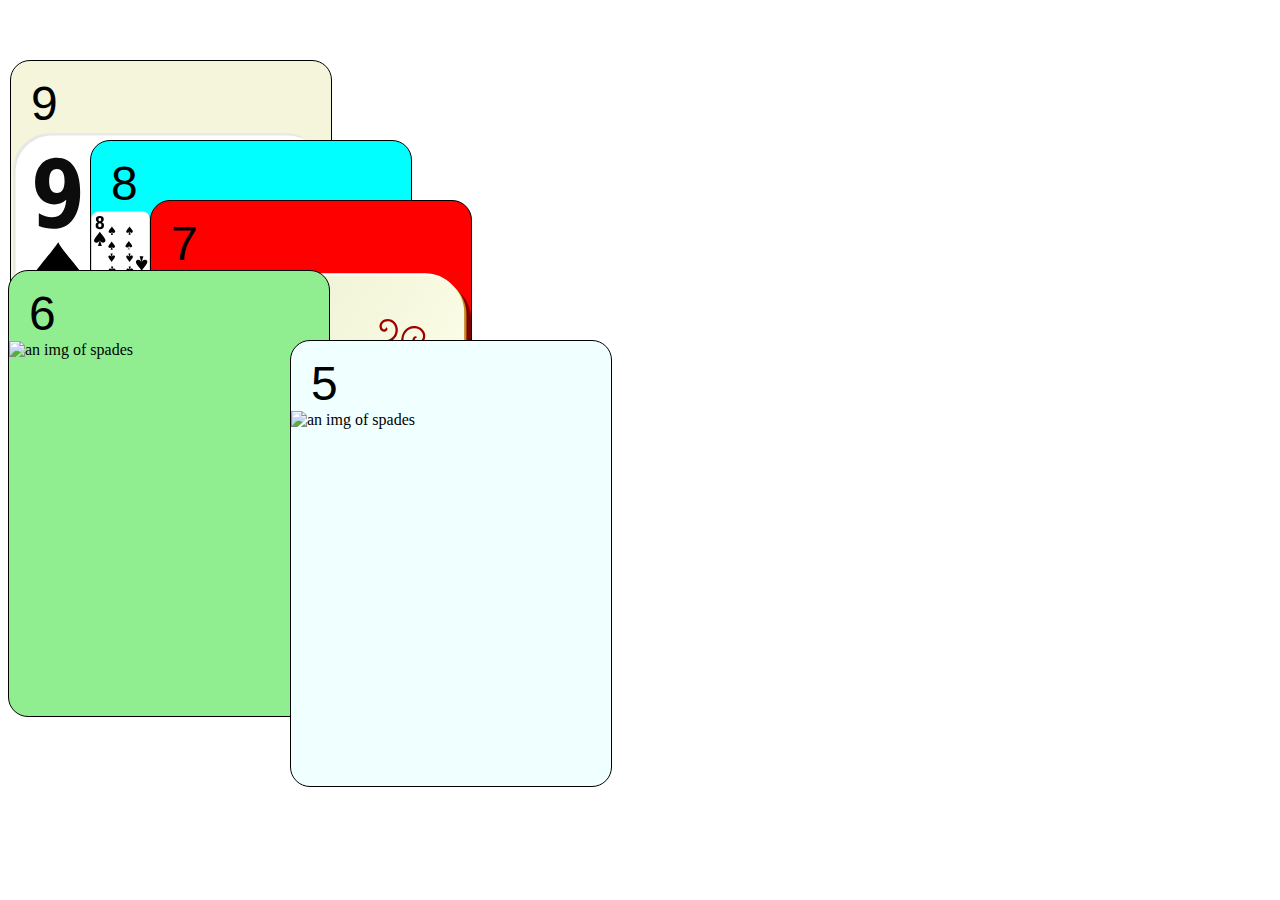
<file: Week_4/index.html>
<!doctype html>
<html lang="en">

<head>
    <meta charset="utf-8">

    <title>CSS Practice</title>

    <!-- CSS Internal Stylesheet -->
    <style>

        #hand {
            margin-top: 100px;
            
        }
        
        
        .card {
            width: 320px;
            height: 445px;
            border: 1px black solid;
            border-radius: 20px;
            position: absolute;
            background-color: white;
            margin-top: 50px;
        }
        
        .card image {
            margin=left: 8 px;
        
        }
        
        .card > p {
        
            font-family: "Arial", sans-serif;
            font-size: 48px;
            magin-block-start: 0;
            margin-block-end: 0;
            margin-inline-start: 0;
            margin-inline-end: 0;
            margin-left: 20px;
            margin-top: 15px;
            
        }

        
        #first {
            position: absolute;
            left: 10px;
            top: 10px;
            background-color: beige
            
        }
        
        #first img {
            
        }
        
        #second {
            left: 90px;
            top: 90px;
            background-color: cyan;
        
        }
        
        #second img {
            width: 60px;
            
        
        }
        
        #third {
            top: 150px;
            left: 150px;
            background-color: red;
        
        }
        
        #third img{
        
        }
        
        
        
        
        #fourth {
            top: 220px;
            left: 220 px;
            background-color: lightgreen;
        
        
        }
        
        #fourh img {
        
        
        
        }
        #fifth {
            top: 290px;
            left: 290px;
            background-color: azure;
    
        
        }
        
        #fifth img {
        
        }
        
        .red {
        
        
        
        }
        
        .black {
        
        
        }
        
        
        
    </style>

</head>

<body>

    

    <div div="hand">

        <div class="card red" id="first">
            <p>9</p>
            <img src="images/n9_of_spades.svg" alt="img of spades"/>
        
        </div>
        
        <div class="card red" id="second">
            <p>8</p>
            <img src="images/n_8_of_spades.svg" alt="img of spades">
          
        </div>

        <div class="card red" id="third">
            <p>7</p>
            <img src="images/n_7_of_spades.svg" alt="img of spades">
        </div>

        <div class="card red" id="fourth">
            <p>6</p>
            <img src: "n_6_of_spades.svg" alt="an img of spades"/>
        </div>
        
        <div class="card black" id="fifth">
            <p>5</p>
            <img src: "n_5_of_spades.svg" alt="an img of spades"/>
        
        </div>

    </div>



</body>

<footer>

</footer>

</html>
</file>
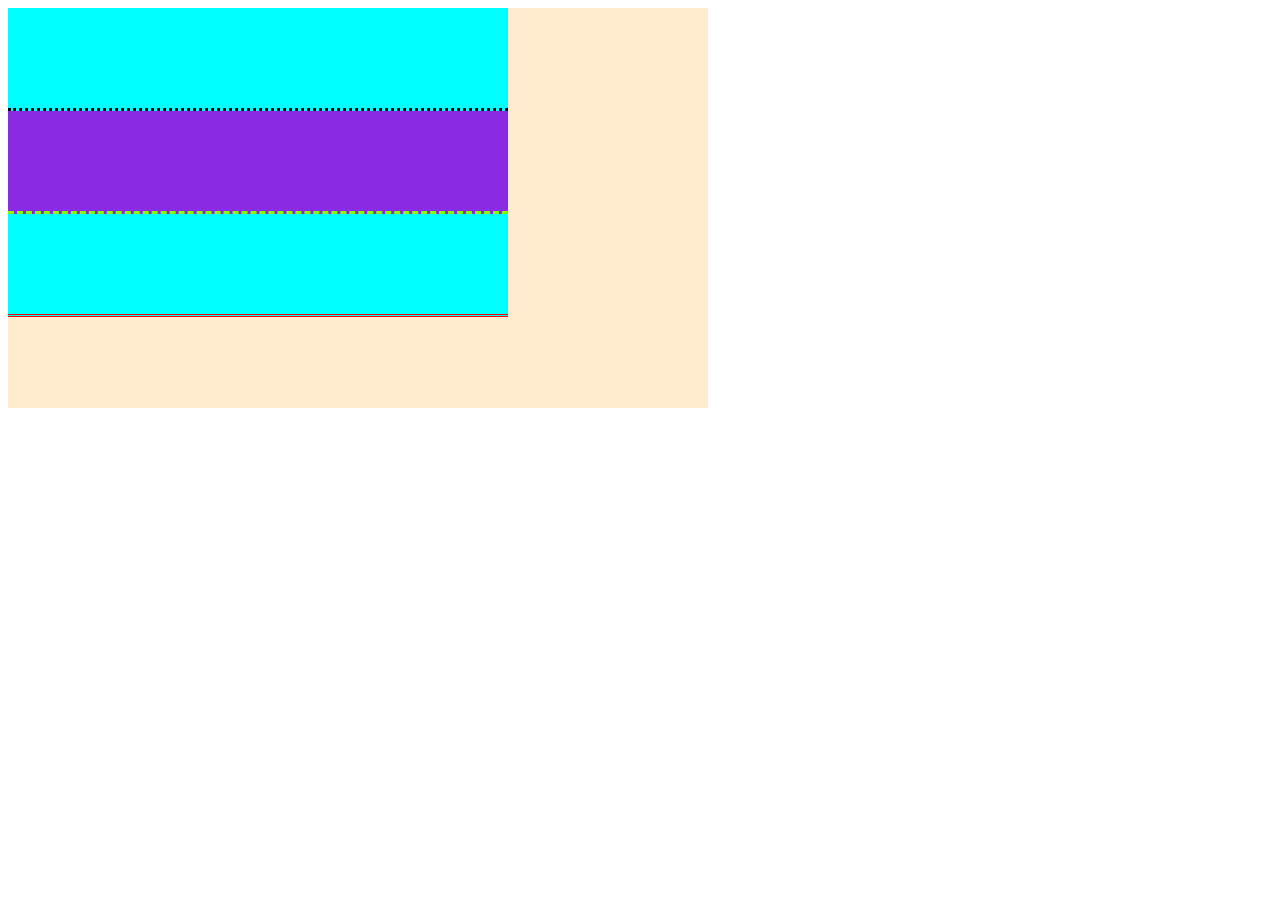
<file: Week_3/intro_css/index.html>
<!doctype html>
<html lang="en">
<head>
  <meta charset="utf-8">

  <title>CSS Practice</title>
    

  <link rel="stylesheet" href="styles/styles.css">
    
        
     

</head>
      
    
<body>
    <div id="container">
        <div id="header"></div>
        <div id="main"></div>
        <div id="footer"></div>
    
    </div>
        
        
    
</body>
</html>
</file>
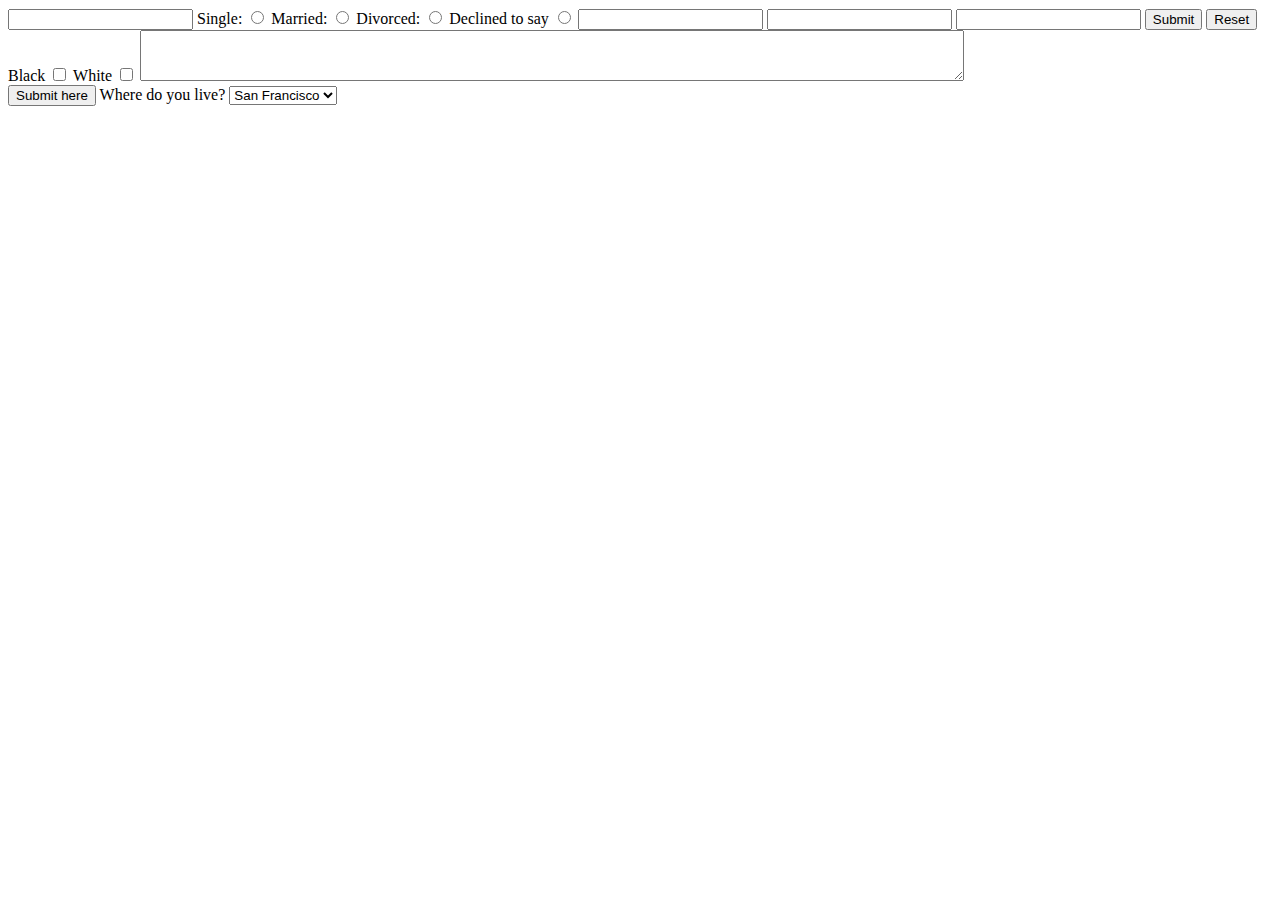
<file: Week_4/forms_practice/index.html>
<!doctype html>
<html lang="en">

<head>
    <meta charset="utf-8">

    <title>Forms Practice</title>


    <!-- CSS INTERNAL STYLESHEET -->

    <style>
    </style>

</head>

<body>

    <form>

        <input type="text" />

        <label for="single">Single:</label>
        <input id="single" type="radio" value="single" name="marital" />

        <label for="married">Married:</label>
        <input id="married" type="radio" value="married" name="marital" />

        <label for="divorced">Divorced:</label>
        <input id="divorced" type="radio" value="divorced" name="marital" />
        
        <label for="declined">Declined to say</label>
        <input id="declined" type="radio" value="declined" name="marital"/>
        
        
    <input type="password" />
        
    <input type="number" max="10"/>
        
    <input type="search" />
        
    <input type="submit" />
        
    <input type="reset" />
        
    <label for="color1">Black</label>
    <input id="color1" type="checkbox" name="color1" />
    <label for="color2">White</label>
    <input id="color2" type="checkbox" name="color2" />   
        
    <textarea cols="100" rows="3" maxlength="250" minlength="10"></textarea>
        
       


    </form>
    
    <button>Submit here</button>
    
    <label for="location">Where do you live?</label>
    <select id="location" name="location">
        <option>San Francisco</option>
        <option>Los Angeles</option>
        <option>Tulare</option>
    
    </select>


</body>

</html>
</file>
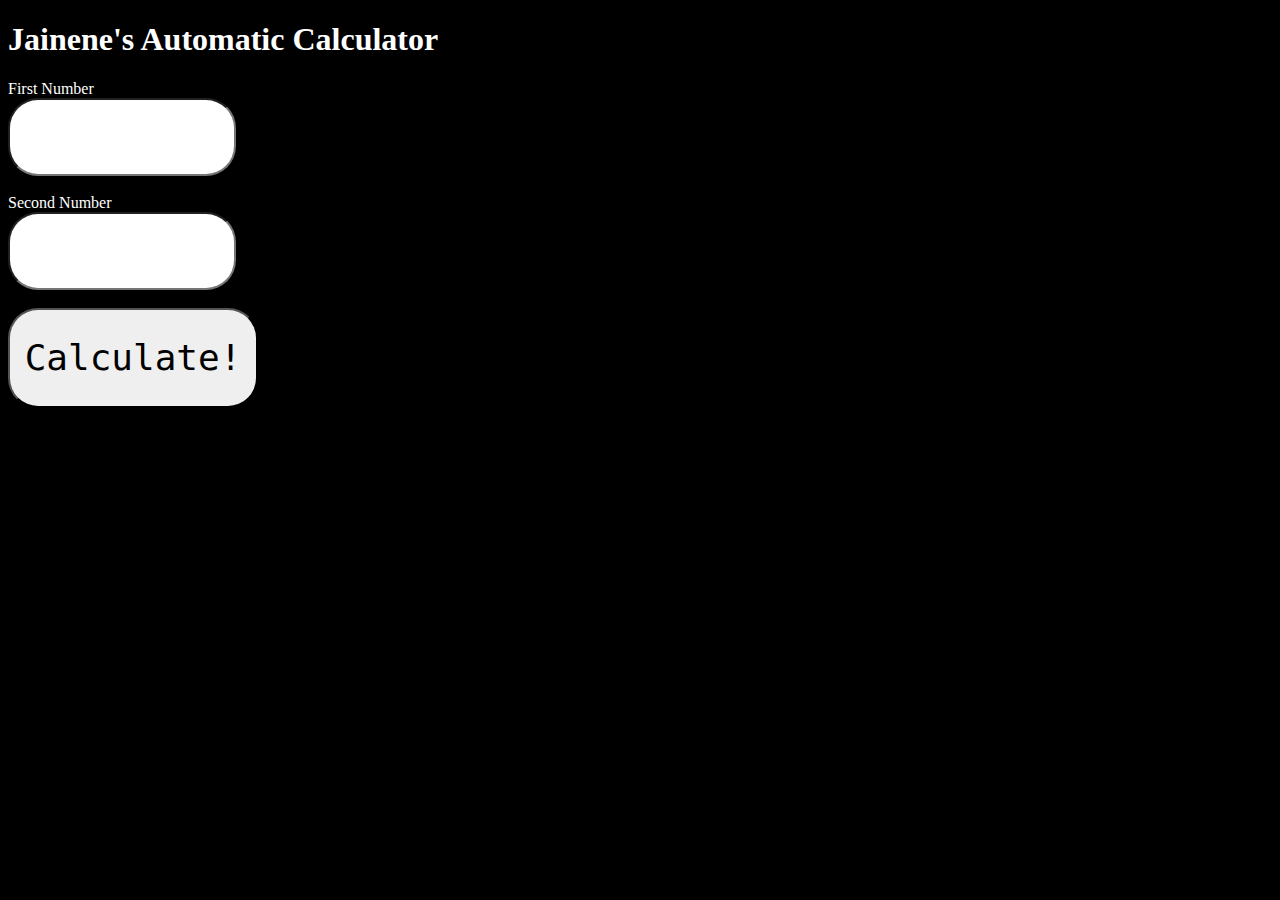
<file: Week_8/calculator/index.html>
<!doctype html>

<html lang="en">
<head>
  <meta charset="utf-8">

  <title>Jainene's Calculator</title>

  <link rel="stylesheet" href="styles/styles.css">

  <script
  src="https://code.jquery.com/jquery-3.4.1.min.js"
  integrity="sha256-CSXorXvZcTkaix6Yvo6HppcZGetbYMGWSFlBw8HfCJo="
  crossorigin="anonymous"></script>

</head>

<body>

    <h1>Jainene's Automatic Calculator</h1>
    <label>First Number</label>
    <br />
    <input type="number" id="firstNumber" />
    <br />
    <br />
   

    <label>Second Number</label>
    <br />
    <input type="number" id="secondNumber" />
    <br />
    <br />
    

    <button id="calculate">Calculate!</button>

  <script src="scripts/scripts.js"></script>
</body>
</html>
</file>
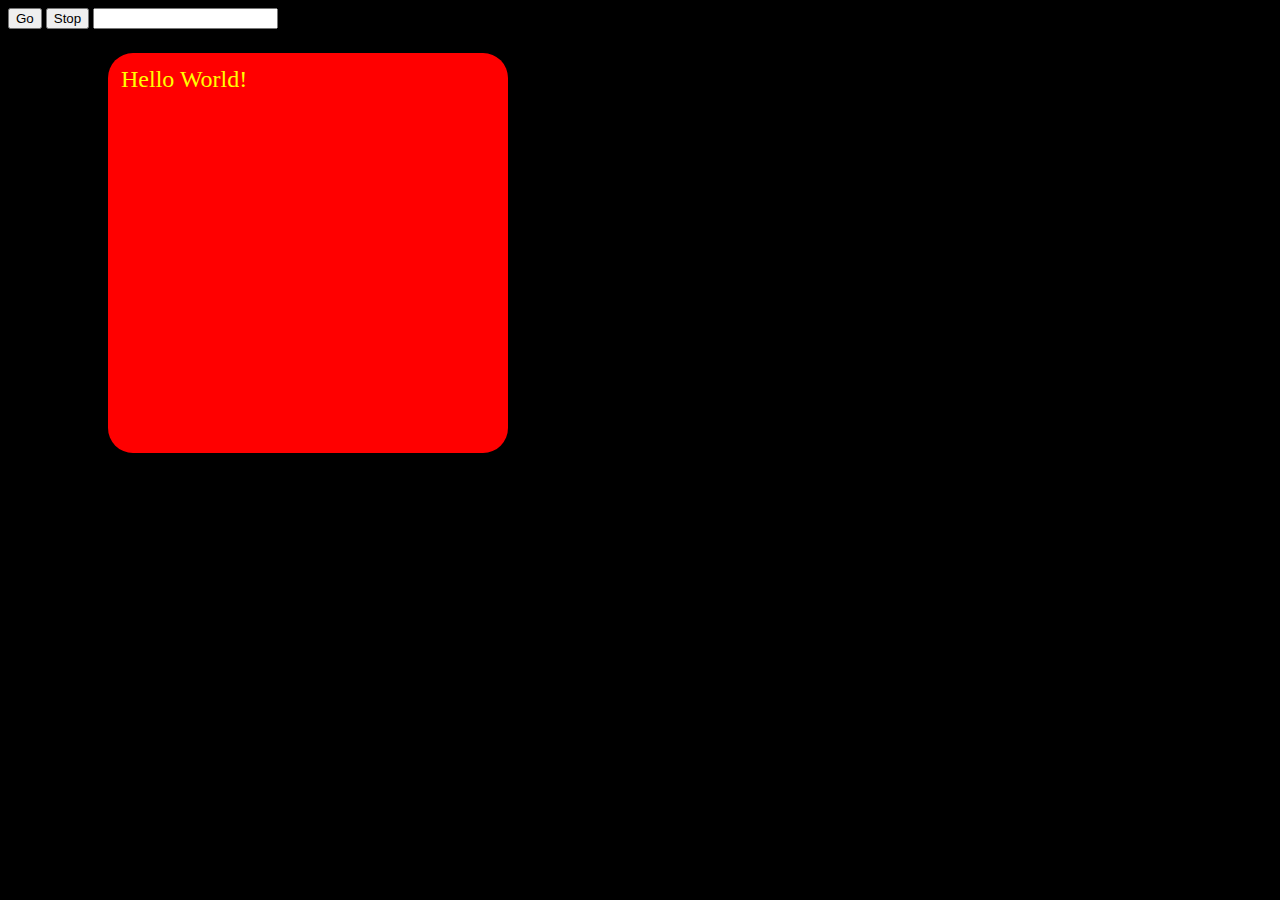
<file: Week_8/jquery_practice/index.html>
<!doctype html>

<html lang="en">
<head>
  <meta charset="utf-8">

  <title>jQuery Practice</title>

  <link rel="stylesheet" href="styles/styles.css">

  <script src="scripts/jquery-3.4.1.min.js"></script>

</head>

<body>
    <p>Hello</p>

    <button id="change-bg">Go</button>
    <button id="change-bg-stop">Stop</button>

    <input type="text" />

    <div id="box"></div>
    
  <script src="scripts/scripts.js"></script>
</body>
</html>
</file>
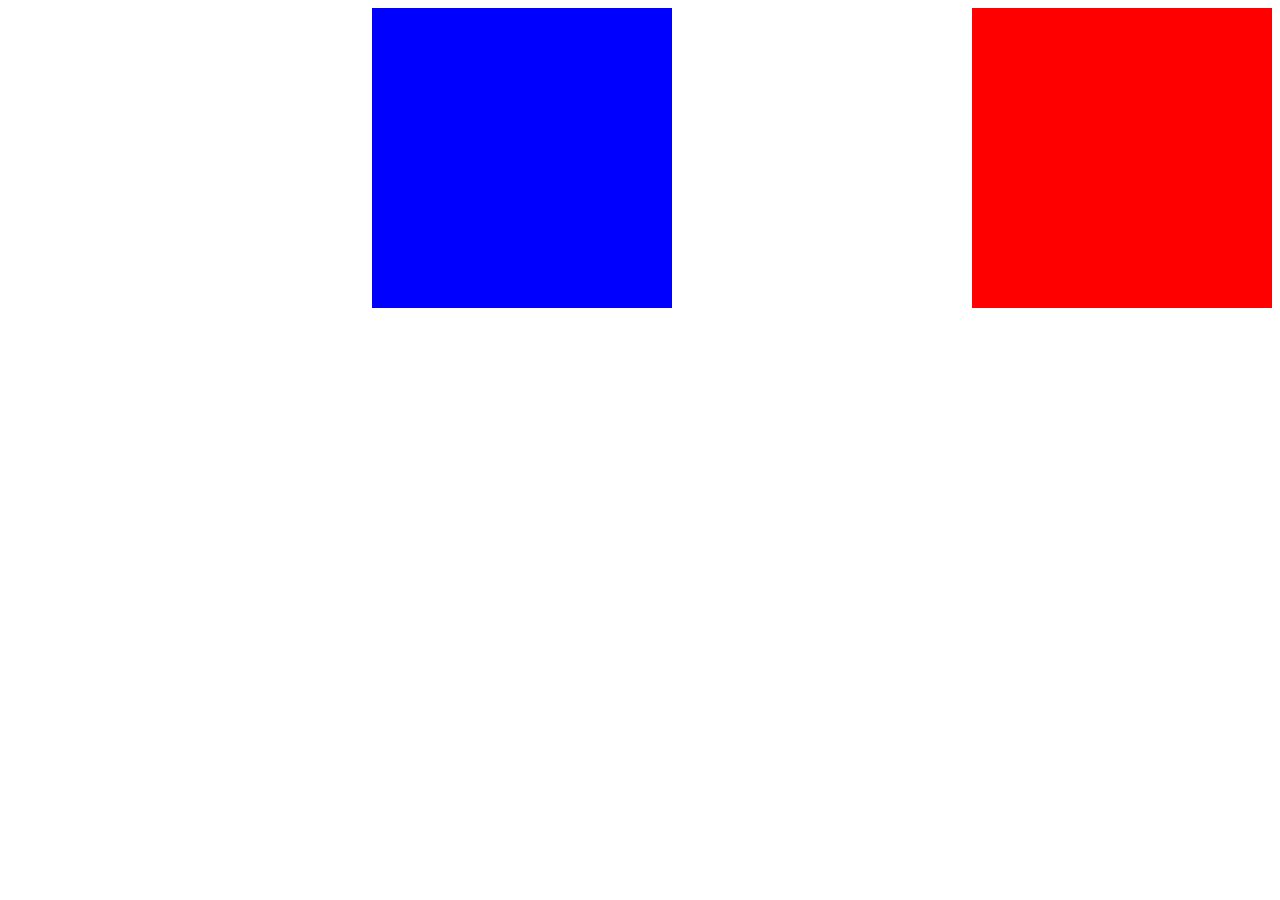
<file: Week_4/float.html>
<!doctypd html>

<html lang="en">
    
<head>
    <meta charset="utf-8">
    
    <title>CSS Practice</title>
    
    
    
    <!--CSS INTERNAL STYLESHEET -->
    
    
    <style>
        
        #red, #white, #blue {
            width: 100px;
            height: 100px;
            float:right;
        
        
        }
        
        #red {
            background-color: red;
            width: 300px;
            height: 300px;
            
        }
        
        #white {
            background-color: white;
            width: 300px;
            height: 300px;
        }
        
        #blue {
            background-color: blue;
            width: 300px;
            height: 300px;
        
        }
    
    </style>
    
    </head>
    
    
    <!-- HTML CONTENT -->
    
    <body>
    
        <div id="container">
        
            <div id="red"></div>
            <div id="white"></div>
            <div id="blue"></div>
        
            
        </div>
            
        
    </body>
        
    
</html>
</file>
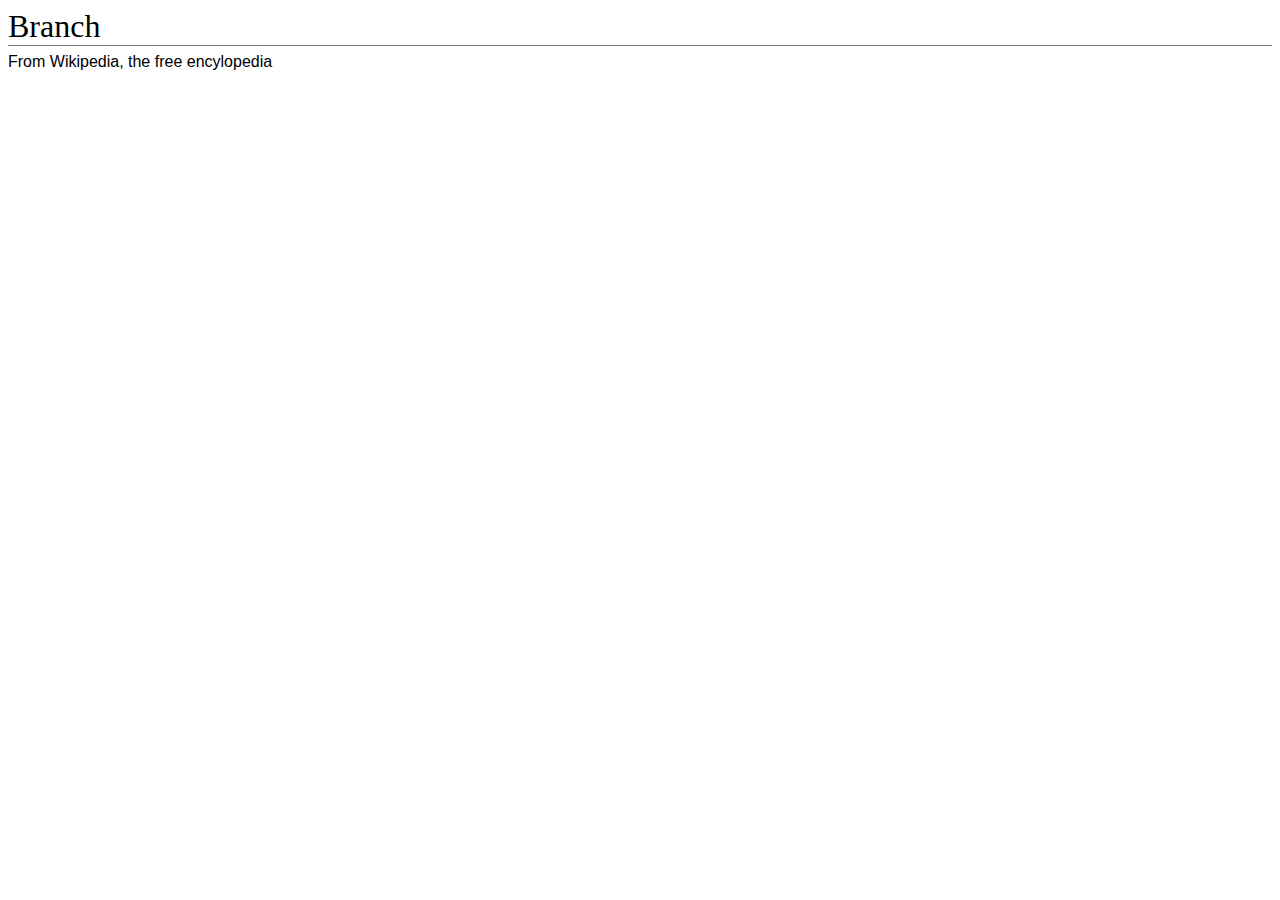
<file: Week_4/css practice/wikipedia.html>
<!doctypd html>

<html lang="en">
    
<head>
    <meta charset="utf-8">
    
    <title>Wikipedia Page Mockery</title>
    
    
    
    <!--CSS INTERNAL STYLESHEET -->
    
    
    <style>
        
        header h1 {
            font-weight:400;
            margin-block-end: 0;
            
        
        }
        
        header hr {
            margin-block-start: 0;
            margin-block-end:o;
            margin-top: 0;
            margin-bottom:  7px;
            border: 1px solid grey;
            border-top: 0;
            
            
        }
        
        header p {
            margin-block-start: 0;
            margin-block-end: 0;
            font-family: "Arial", sans-serif;
            font-style: 10pt;
            
        }
    
    </style>
    
    </head>
    
    
    <!-- HTML CONTENT -->
    
    <body>
    
        <div id="container">
            <header>
                <h1>Branch</h1>
                <hr />
                <p>From Wikipedia, the free encylopedia</p>
                
            </header>
            
            <main>
                
                
            </main>
            
            <footer>
                
                
            </footer>
            
        </div>
            
        
    </body>
        
    
</html>
</file>
<file: Week_3/intro_css/styles/styles.css>
#container {
    width: 700px;
    height: 400px;
    background-color: blanchedalmond

}

#header {
    width: 500px;
    height: 100px;
    background-color: aqua;
    border-bottom-color: black;
    border-bottom-style: dotted;
        


}

#main {
    width: 500px;
    height: 100px;
    background-color: blueviolet;
    border-bottom-style: dashed;
    border-bottom-color: chartreuse;

}

#footer {
    width: 500px;
    height: 100px;
    background-color: cyan;
    border-bottom-style: double;
    border-bottom-color: red;

}
</file>
<file: Week_8/calculator/styles/styles.css>
body {
    background-color: black;
    color: white;
}

input, button {
    width: 200px;
    height: 50px;
    border-radius: 30px;
    padding: 12px;
    font-family: monospace;
    font-size: 36px;

}

button {
    width: 250px;
    height: 100px;

}

button:hover {
    background-color: lightgrey;

}
</file>
<file: Week_8/jquery_practice/styles/styles.css>
body {
    background-color: black;
    color: white;

}
</file>
